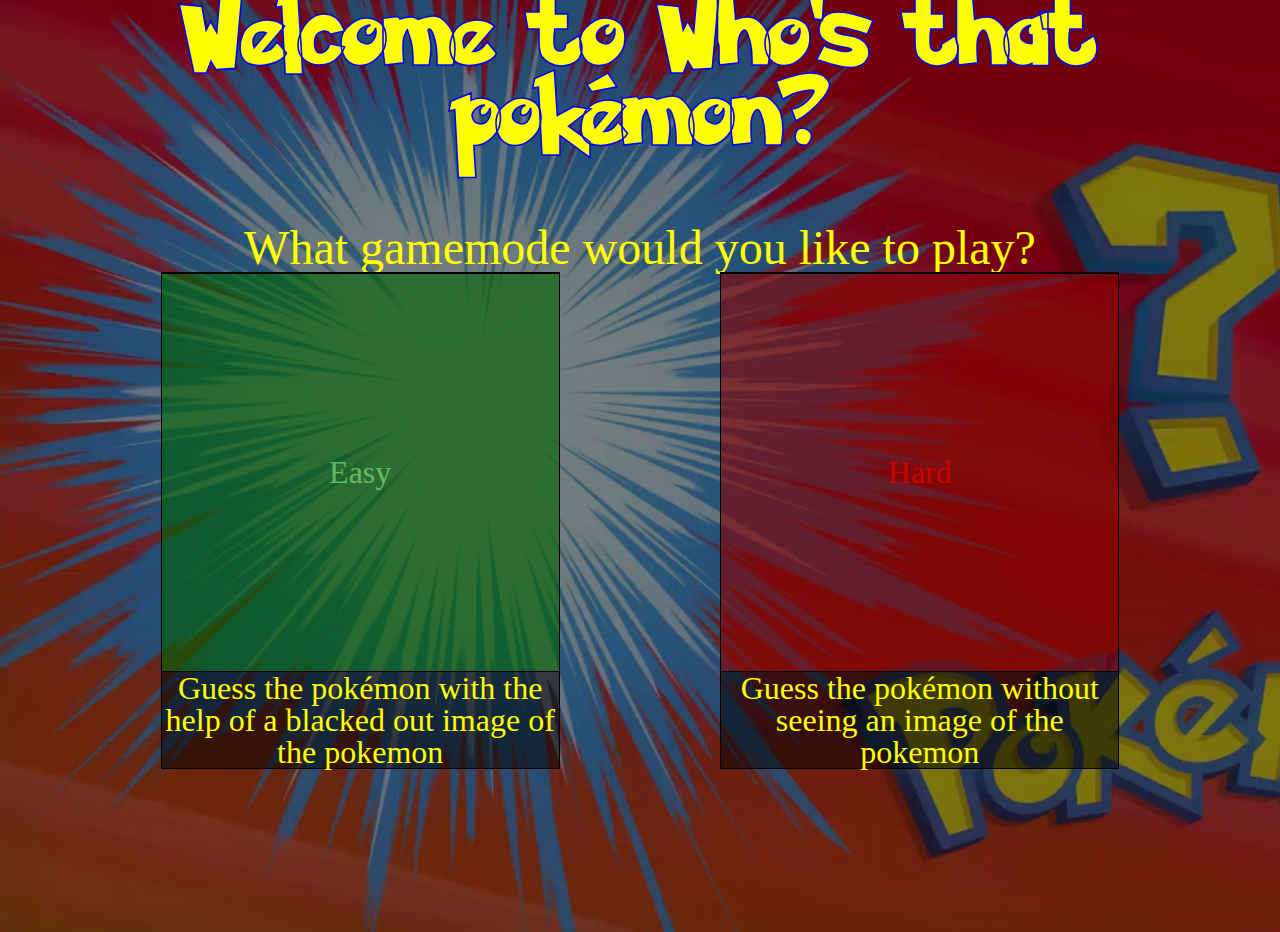
<file: index.html>
<!DOCTYPE html>
<html lang="en">
<head>
    <meta charset="UTF-8">
    <meta name="viewport" content="width=device-width, initial-scale=1" />
    <title>Who's that Pokémon</title>

    <!-- Styling -->
    <link rel="stylesheet" href="assets/css/reset.css">
    <link rel="stylesheet" href="assets/css/index.css">
    <link rel="icon" type="image/x-icon" href="assets/images/favicon.ico">

    <!-- Scripts -->
    <script src="assets/js/config.js" defer></script>
    <script src="assets/js/apiCommunicator.js" defer></script>
    <script src="assets/js/initializer.js" defer></script>
    <script src="assets/js/index.js" defer></script>
</head>
<body>
    <h1>Welcome to Who's that pokémon?</h1>
    <h2>What gamemode would you like to play?</h2>
    <main>
        <div id="image" onClick="window.location ='game.html';">
            <div id="easy">Easy</div>
            <h4>Guess the pokémon with the help of a blacked out image of the pokemon</h4>
        </div>
        <div id="noImage" onClick="window.location ='game.html';">
            <div id="hard">Hard</div>
            <h4>Guess the pokémon without seeing an image of the pokemon</h4>
        </div>
    </main>
</body>
</html>
</file>
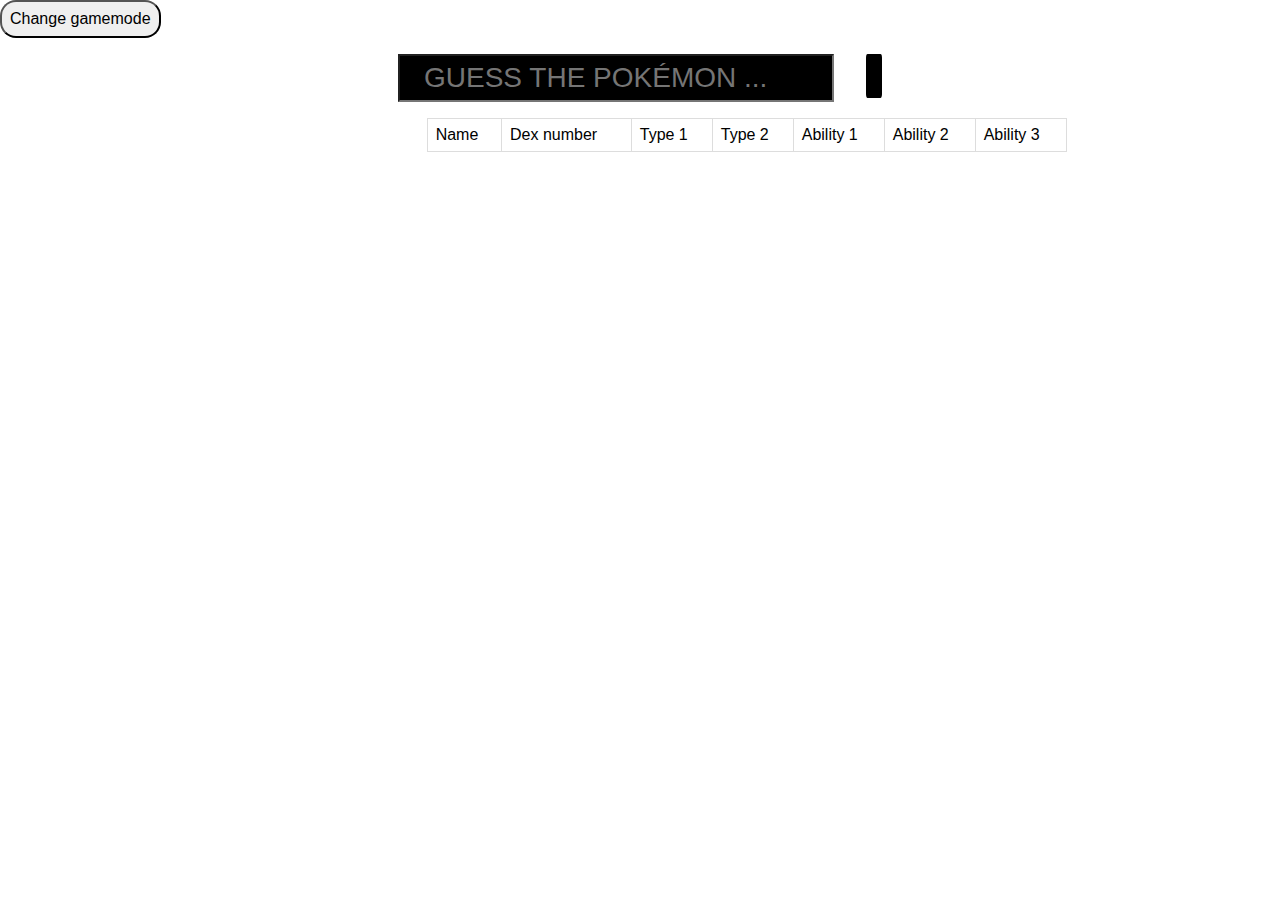
<file: game.html>
<!DOCTYPE html>
<html lang="en">
<head>
    <meta charset="UTF-8">
    <meta name="viewport" content="width=device-width, initial-scale=1" />
    <title>Who's that Pokémon</title>

    <!-- Styling -->
    <link rel="stylesheet" href="assets/css/reset.css">
    <link rel="stylesheet" href="assets/css/guessWithImage.css">
    <link rel="stylesheet" href="assets/css/guesser.css">
    <link rel="stylesheet" href="https://cdnjs.cloudflare.com/ajax/libs/font-awesome/6.4.0/css/all.min.css" integrity="sha512-iecdLmaskl7CVkqkXNQ/ZH/XLlvWZOJyj7Yy7tcenmpD1ypASozpmT/E0iPtmFIB46ZmdtAc9eNBvH0H/ZpiBw==" crossorigin="anonymous" referrerpolicy="no-referrer" />
    <link rel="icon" type="image/x-icon" href="assets/images/favicon.ico">

    <!-- Scripts -->
    <script src="assets/js/apiCommunicator.js" defer></script>
    <script src="assets/js/config.js" defer></script>
    <script src="assets/js/pokemonGuesser.js" defer></script>
    <script src="assets/js/guessWithImage.js" defer></script>
</head>
<body>
    <button id="changeMode" onClick="window.location ='index.html';">Change gamemode</button>
    <div id="overlay">
        <div id="endScreen">
            <button id="close" onclick="off()">x</button>
        </div>
    </div>
    <main>
        <div id="guessContainer">
            <label>
                <input placeholder="Guess the pokémon ..." autocomplete="off">
            </label>
            <div id="guessesLeft"></div>
            <ul></ul>
        </div>
        <div id="game">
            <div id="imageContainer"></div>
            <div id="guesses">
                <table>
                    <tr>
                        <th>Name</th>
                        <th>Dex number</th>
                        <th>Type 1</th>
                        <th>Type 2</th>
                        <th>Ability 1</th>
                        <th>Ability 2</th>
                        <th>Ability 3</th>
                    </tr>
                </table>
            </div>
        </div>
    </main>
</body>
</html>
</file>
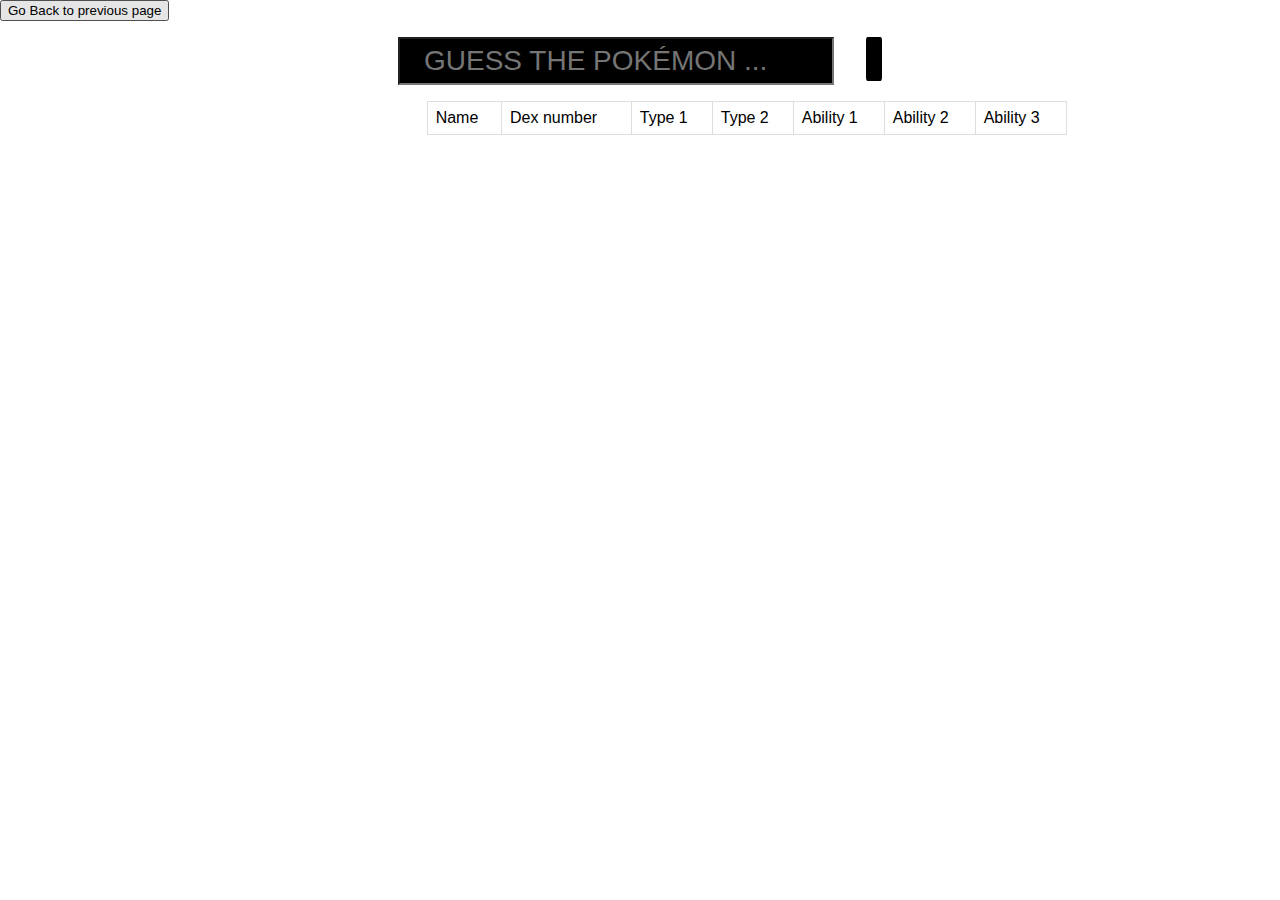
<file: guessWithImage.html>
<!DOCTYPE html>
<html lang="en">
<head>
    <meta charset="UTF-8">
    <meta name="viewport" content="width=device-width, initial-scale=1" />
    <title>Guess the pokémon using an image</title>

    <!-- Styling -->
    <link rel="stylesheet" href="assets/css/reset.css">
    <link rel="stylesheet" href="assets/css/guessWithImage.css">
    <link rel="stylesheet" href="assets/css/guesser.css">
    <link rel="stylesheet" href="https://cdnjs.cloudflare.com/ajax/libs/font-awesome/6.4.0/css/all.min.css" integrity="sha512-iecdLmaskl7CVkqkXNQ/ZH/XLlvWZOJyj7Yy7tcenmpD1ypASozpmT/E0iPtmFIB46ZmdtAc9eNBvH0H/ZpiBw==" crossorigin="anonymous" referrerpolicy="no-referrer" />

    <!-- Scripts -->
    <script src="assets/js/apiCommunicator.js" defer></script>
    <script src="assets/js/config.js" defer></script>
    <script src="assets/js/pokemonGuesser.js" defer></script>
    <script src="assets/js/guessWithImage.js" defer></script>
</head>
<body>
    <button onClick="window.location ='index.html';">Go Back to previous page</button>
    <main>
        <div id="guessContainer">
            <label>
                <input placeholder="Guess the pokémon ..." autocomplete="off">
            </label>
            <div id="guessesLeft"></div>
            <ul></ul>
        </div>
        <div id="game">
            <div id="imageContainer"></div>
            <div id="guesses">
                <table>
                    <tr>
                        <th>Name</th>
                        <th>Dex number</th>
                        <th>Type 1</th>
                        <th>Type 2</th>
                        <th>Ability 1</th>
                        <th>Ability 2</th>
                        <th>Ability 3</th>
                    </tr>
                </table>
            </div>
        </div>
    </main>
</body>
</html>
</file>
<file: assets/css/index.css>
@font-face {
    font-family: pokemon;
    src: url("/assets/css/fonts/Pokemon Solid.ttf");
}

h1 {
    font-size: 5rem;
    text-align: center;
    font-family: pokemon, sans-serif;
    margin-bottom: 4rem;
    color: yellow;
    -webkit-text-stroke: 0.1rem blue;
}

h2 {
    font-size: 3rem;
    text-align: center;
}

body {
    color: yellow;
}

main {
    display: flex;
    flex-direction: row;
    justify-content: space-evenly;
    align-items: center;
    flex-wrap: wrap;
}

main div {
    width: 31%;
    aspect-ratio: 1;
    display: flex;
    flex-direction: column;
    justify-content: end;
    align-items: center;
    cursor: pointer;
    border: black solid 1px;
}

#easy {
    background-color: rgb(0, 100, 0, 0.6);
    color: rgb(144, 238, 144, 0.6);
    display: flex;
    justify-content: center;
    align-items: center;
    width: 100%;
    height: 100%;
    font-size: 2rem;
}

#easy:hover {
    background-color: rgb(0, 100, 0, 0.8);
    color: rgb(144, 238, 144, 0.8);
}

#hard {
    background-color: rgb(139, 0, 0, 0.6);
    color: rgb(255, 0, 0, 0.6);
    display: flex;
    justify-content: center;
    align-items: center;
    width: 100%;
    height: 100%;
    font-size: 2rem;
}

#hard:hover {
    background-color: rgb(139, 0, 0, 0.8);
    color: rgb(255, 0, 0, 0.8);
}

h4 {
    font-size: 2rem;
    text-align: center;
    background: rgba(0, 0, 0, 0.5);
}

body::before {
    content: "";
    position: absolute;
    top: 0;
    left: 0;
    width: 100%;
    height: 100%;
    background-image: url("/assets/images/background.jpg");
    background-size: cover;
    z-index: -1;
    filter: brightness(0.5);
    padding: 1rem 0;
}
</file>
<file: assets/css/guessWithImage.css>
main {
    display: flex;
    flex-direction: column;
    justify-content: center;
    align-items: center;
}

#imageContainer img {
    filter: brightness(0);
}

#imageContainer {
    background-image: url("/assets/images/blue_background.jpg");
    background-repeat: no-repeat;
    background-size: auto;
    height: 100%;
    width: max-content;
    margin: 0;
}

#game {
    display: flex;
    flex-direction: row;
    justify-content: center;
}
</file>
<file: assets/css/guesser.css>
body {
    overflow: hidden;
}

#changeMode {
    padding: 0.5rem;
    border-radius: 1rem;
    font-size: 1rem;
}

#changeMode:hover {
    background-color: black;
    color: whitesmoke;
}

button {
    cursor: pointer;
}

#guessContainer {
    display: flex;
    justify-content: center;
    position: relative;
}

#guessesLeft {
    display: flex;
    align-items:center;
    justify-content:center;
    font-size: 1.75rem;
    height: 1.75rem;
    width: max-content;
    padding: 0.5rem;
    margin: 1rem;
    border-radius: 10%;
    background-color: black;
    color: whitesmoke;
}

input {
    width: 25rem;
    height: 1.75rem;
    margin: 1rem;
    padding: 0.5rem 0.5rem 0.5rem 1.5rem;
    font-size: 1.75rem;
    color: blue;
    background: black;
    text-transform: uppercase;
}

ul {
    list-style: none;
    display: none;
    z-index: 1;
    position: absolute;
    top: 82%;
    left: 4%;
    text-transform: uppercase;
    background: black;
    color: yellow;
    font-size: 1.5rem;
    padding: 0.5rem;
    height: max-content;
    max-height: 750%;
    overflow-y: auto;
}

li:hover {
    cursor: pointer;
}

#game {
    display: flex;
    flex-direction: row;
    justify-content: space-evenly;
    align-items: start;
    width: 100%;
}

#guesses {
    width: 50%;
}

table {
    font-family: arial, sans-serif;
    border-collapse: collapse;
    width: 100%;
}

td, th {
    border: 1px solid #dddddd;
    text-align: left;
    padding: 0.5rem;
}

tr:nth-child(even) {
    background-color: #dddddd;
}

.correct {
    background-color: darkgreen;
    color: whitesmoke;
}

#overlay {
    display: none;
    position: absolute;
    width: 100%;
    height: 100%;
    top: 0;
    background-color: rgba(0, 0, 0, 0.75);
    z-index: 10;
    color: whitesmoke;
    flex-direction: column;
    justify-content: center;
    align-items: center;
    text-align: center;
    overflow: hidden;
}

#close {
    display: flex;
    background-color: transparent;
    border: none;
    box-shadow: none;
    color: whitesmoke;
    font-size: 1.5rem;
    justify-content: end;
    width: 100%;
}

#endScreen {
    background-color: black;
    color: whitesmoke;
    padding: 1rem;
    border-radius: 1rem;
    font-size: 1.5rem;
}

#name {
    font-size: 2rem;
    margin: 1rem 0;
}

#endScreen button:not(#close) {
    font-size: 2rem;
    background-color: black;
    color: whitesmoke;
    border: 1px solid whitesmoke;
    border-radius: 1rem;
    margin-top: 0.5rem;
}

#endScreen button:not(#close):hover {
    background-color: whitesmoke;
    color: black;
}
</file>
